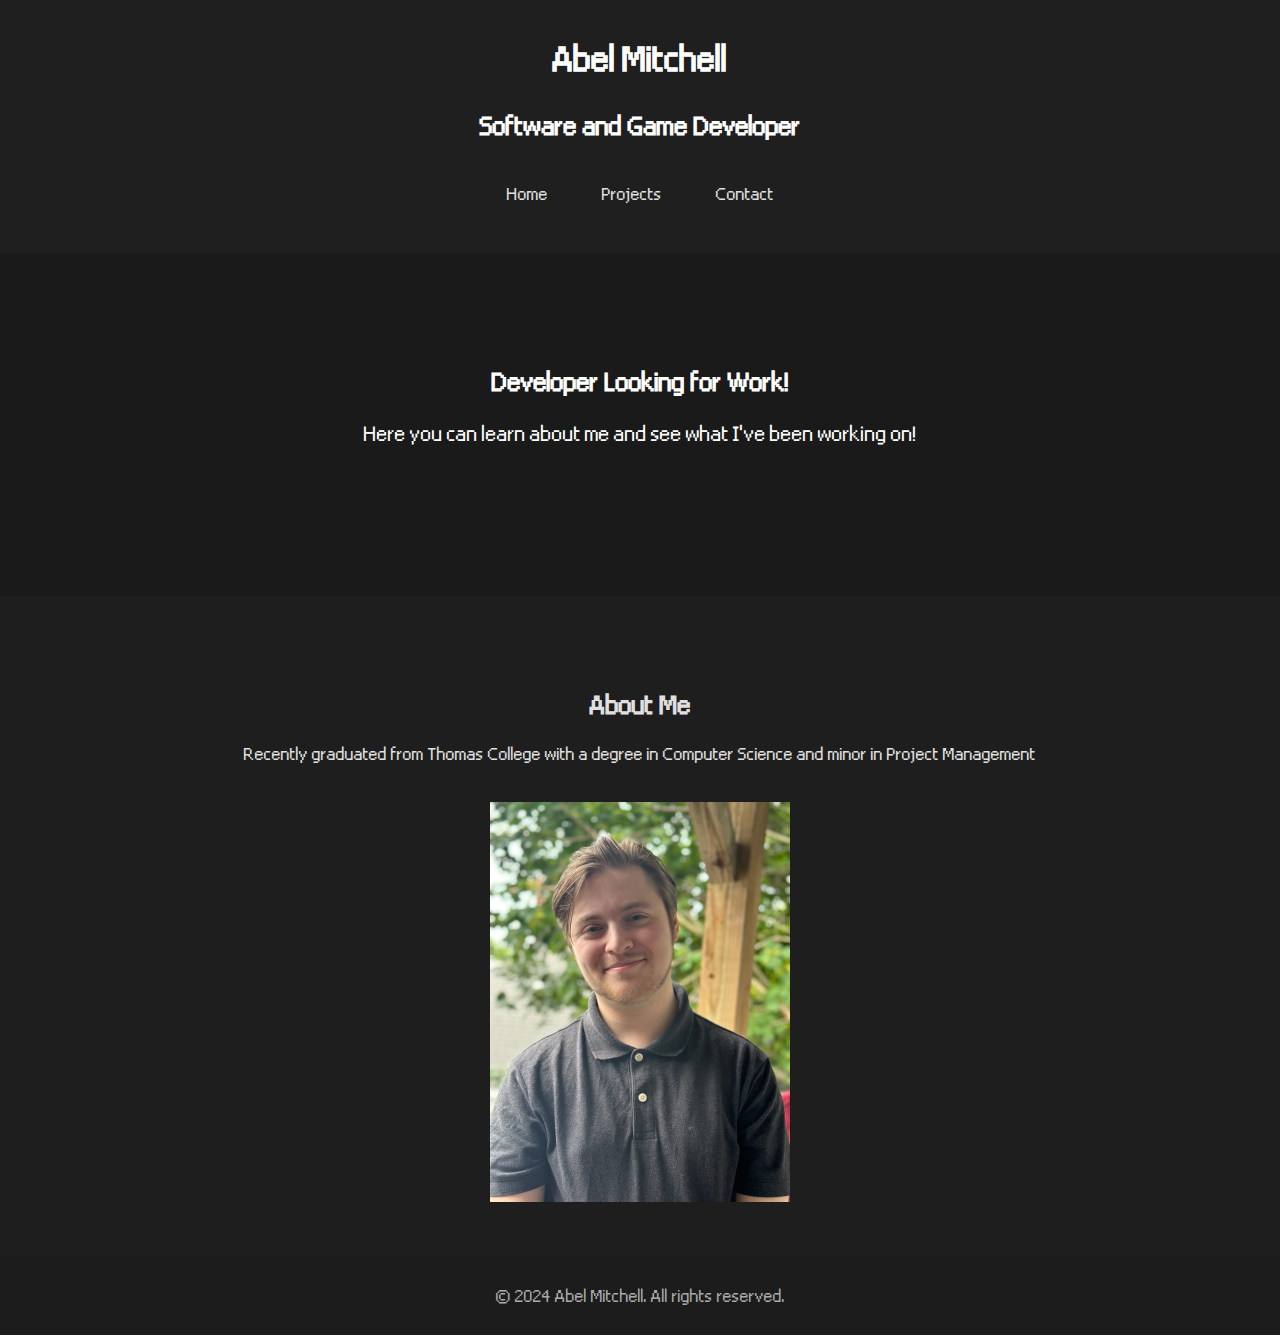
<file: index.html>
<!DOCTYPE html>
<html lang="en">
<head>
    <meta charset="UTF-8">
    <meta name="viewport" content="width=device-width, initial-scale=1.0">
    <title>Abel Mitchell | Home</title>
    <link rel="stylesheet" href="styles.css">
</head>
<body class="theme">
    <header>
        <div class="container">
            <h1>Abel Mitchell</h1>
            <h2>Software and Game Developer</h2>
            <nav>
                <ul>
                    <li><a href="index.html">Home</a></li>
                    <li><a href="projects.html">Projects</a></li>
                    <li><a href="contact.html">Contact</a></li>
                </ul>
            </nav>
        </div>
    </header>

    <div class="wrapper">
        <section class="hero">
            <div class="container">
                <h2>Developer Looking for Work!</h2>
                <p>Here you can learn about me and see what I've been working on!</p>
            </div>
        </section>
		<section class="about">
		    <div class="container">
		        <h2>About Me</h2>
		        <p>Recently graduated from Thomas College with a degree in Computer Science and minor in Project Management</p>
			<img src="IMG-20240805-WA0000.jpg" alt="" class="self-portrait" width="300" height="400">
		    </div>
		</section>

    </div>

    <footer>
        <div class="container">
            <p>&copy; 2024 Abel Mitchell. All rights reserved.</p>
        </div>
    </footer>
</body>
</html>
</file>
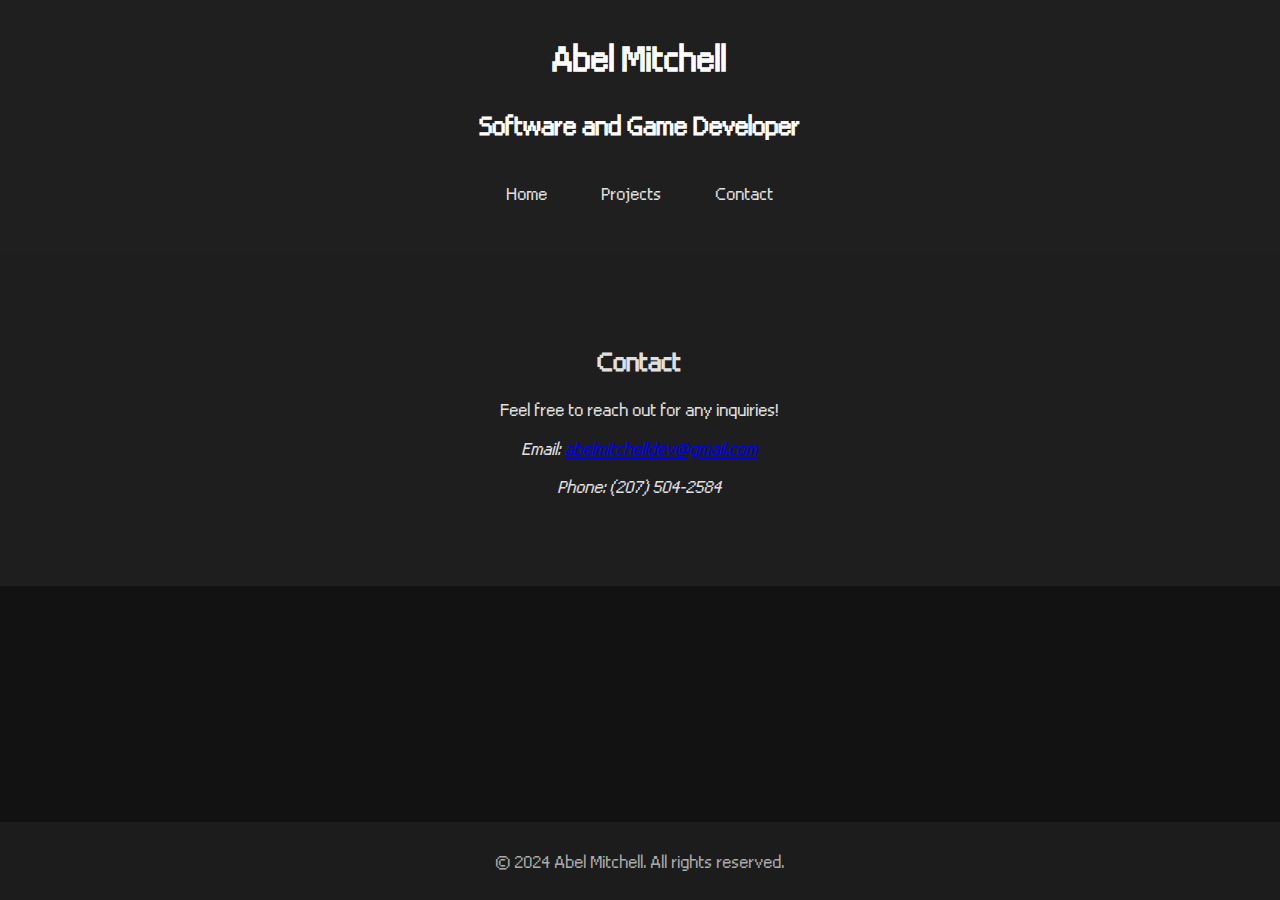
<file: contact.html>
<!DOCTYPE html>
<html lang="en">
<head>
    <meta charset="UTF-8">
    <meta name="viewport" content="width=device-width, initial-scale=1.0">
    <title>Abel Mitchell | Contact</title>
    <link rel="stylesheet" href="styles.css">
</head>
<body class="theme">
    <header>
        <div class="container">
            <h1>Abel Mitchell</h1>
            <h2>Software and Game Developer</h2>
            <nav>
                <ul>
                    <li><a href="index.html">Home</a></li>
                    <li><a href="projects.html">Projects</a></li>
                    <li><a href="contact.html">Contact</a></li>
                </ul>
            </nav>
        </div>
    </header>

    <div class="wrapper">
        <section class="contact">
            <div class="container">
                <h2>Contact</h2>
                <p>Feel free to reach out for any inquiries!</p>
                <address>
                    Email: <a href="mailto:abelmitchelldev@gmail.com">abelmitchelldev@gmail.com</a><br>
                    Phone: (207) 504-2584<br>
                </address>
            </div>
        </section>
    </div>

    <footer>
        <div class="container">
            <p>&copy; 2024 Abel Mitchell. All rights reserved.</p>
        </div>
    </footer>
</body>
</html>
</file>
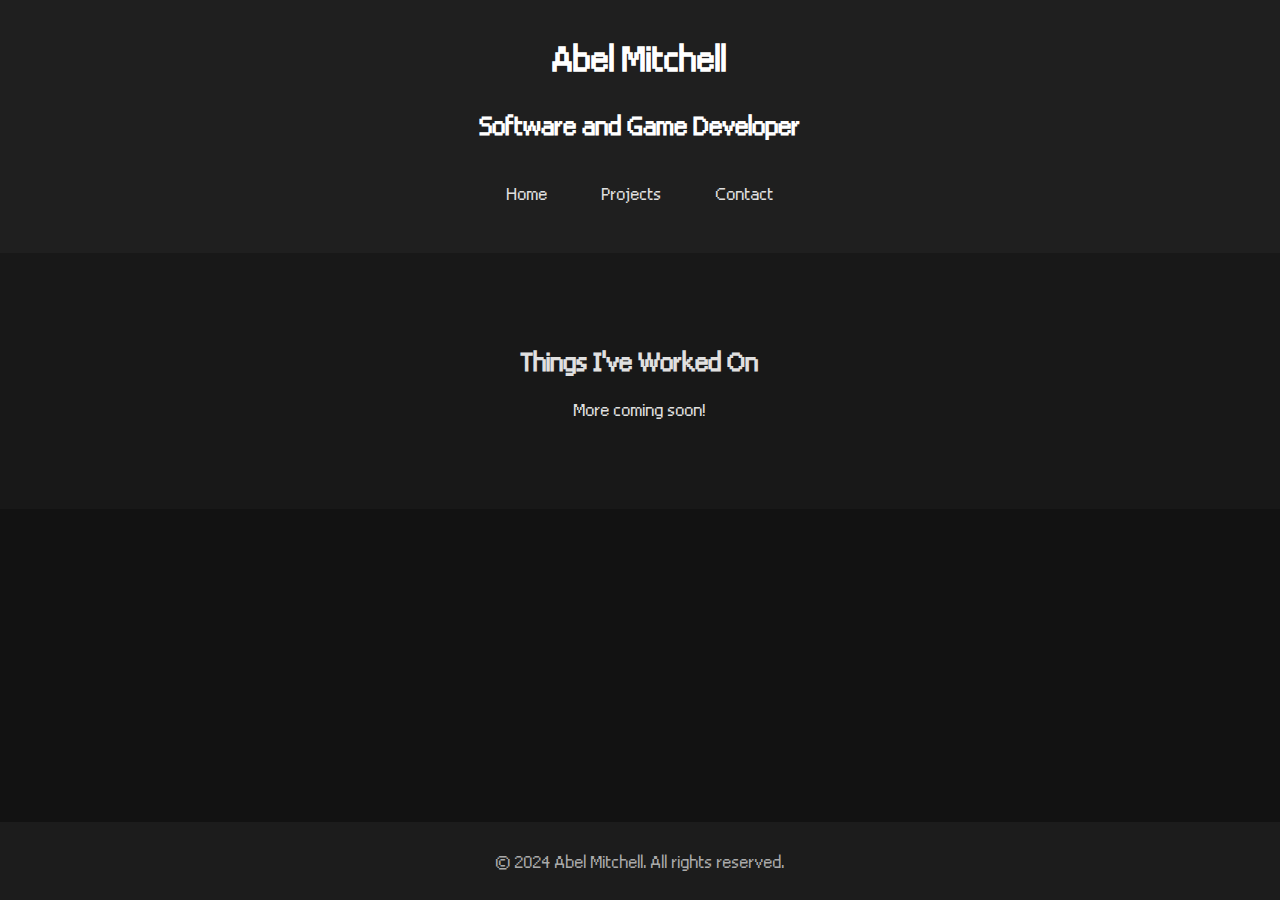
<file: projects.html>
<!DOCTYPE html>
<html lang="en">
<head>
    <meta charset="UTF-8">
    <meta name="viewport" content="width=device-width, initial-scale=1.0">
    <title>Abel Mitchell | Portfolio</title>
    <link rel="stylesheet" href="styles.css">
</head>
<body class="theme">
    <header>
        <div class="container">
            <h1>Abel Mitchell</h1>
            <h2>Software and Game Developer</h2>
            <nav>
                <ul>
                    <li><a href="index.html">Home</a></li>
                    <li><a href="projects.html">Projects</a></li>
                    <li><a href="contact.html">Contact</a></li>
                </ul>
            </nav>
        </div>
    </header>

    <div class="wrapper">
        <section class="gallery">
            <div class="container">
                <h2>Things I've Worked On</h2>
                <div class="projects">
                    <p>More coming soon!</p>
                </div>
            </div>
        </section>
    </div>

    <footer>
        <div class="container">
            <p>&copy; 2024 Abel Mitchell. All rights reserved.</p>
        </div>
    </footer>
</body>
</html>
</file>
<file: styles.css>
/* Reset default styles */
* {
    box-sizing: border-box;
    margin: 0;
    padding: 0;
}

@font-face {
    font-family: 'Windows XP Tahoma';
    src: url('windows-xp-tahoma.otf.woff2') format('woff2');
    font-weight: normal;
    font-style: normal;
}

/* Set up typography */
body {
    line-height: 1.6;
    color: #e0e0e0; /* Light gray text */
    background-color: #121212; /* Dark background */
    display: flex;
    flex-direction: column;
    min-height: 100vh;
    position: relative;
}

/* Container styles */
.container {
    max-width: 1200px;
    margin: 0 auto;
    padding: 0 20px;
    flex: 1;
    font:inherit;
    font-family: 'Windows XP Tahoma';
    font-size: 1.5rem;
}

/* Header styles */
header {
    background-color: #1f1f1f; /* Deep dark gray */
    color: #ffffff;
    padding: 20px 0;
    text-align: center;
}

header h1 {
    font-weight: bold;
}

/* Navigation styles */
nav ul {
    list-style-type: none;
    padding: 0;
    text-align: center;
}

nav ul li {
    display: inline-block;
    margin: 20px 10px;
}

nav ul li a {
    color: #e0e0e0;
    text-decoration: none;
    padding: 10px 15px;
    border-radius: 5px;
    transition: background-color 0.3s ease;
}

nav ul li a:hover {
    background-color: #333c57; /* Muted bluish-gray on hover */
}

/* Hero section styles */
.hero {
    background-color: #1a1a1a; /* Near black */
    color: #ffffff;
    text-align: center;
    padding: 100px 0;
}

.hero h1 {
    font-size: 4em;
    margin-bottom: 20px;
}

.hero p {
    font-size: 1.2em;
    margin-bottom: 40px;
}

/* About and Contact sections */
.about,
.contact {
    background-color: #1e1e1e; /* Slightly lighter than body */
    padding: 80px 0;
    text-align: center;
    margin-bottom: 40px;
}

.about p {
    margin-bottom: 30px;
}

/* Gallery section styles */
.gallery {
    background-color: #181818;
    padding: 80px 0;
    text-align: center;
}

.artwork {
    display: grid;
    grid-template-columns: repeat(auto-fit, minmax(250px, 1fr));
    grid-gap: 20px;
    text-align: center;
}

.artwork img {
    width: 100%;
    height: auto;
    border-radius: 10px;
    box-shadow: 0 4px 8px rgba(0,0,0,0.6);
}

/* Footer styles */
footer {
    background-color: #1c1c1c;
    color: #aaa;
    text-align: center;
    padding: 20px 0;
    position: absolute;
    bottom: 0;
    width: 100%;
}

.client-portrait {
    max-width: 100%;
    height: auto;
    display: block;
    margin: 0 auto 20px;
}
</file>
